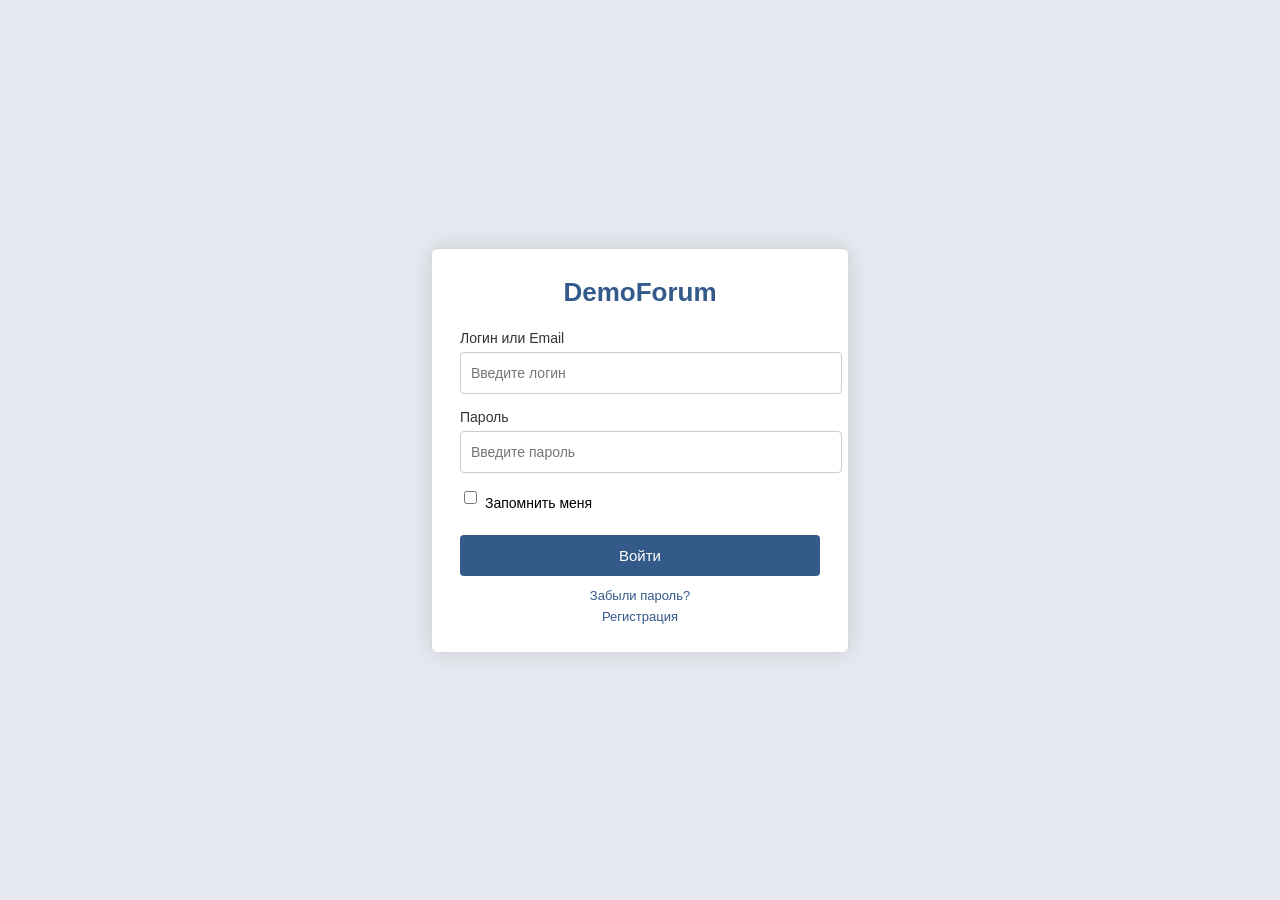
<file: index.html>
<!DOCTYPE html>
<html lang="ru">
<head>
<meta charset="UTF-8">
<title>Вход</title>

<style>
body {
    margin: 0;
    font-family: Arial, sans-serif;
    background: #e6e9ef;
    display: flex;
    justify-content: center;
    align-items: center;
    height: 100vh;
}

.login-box {
    background: #ffffff;
    width: 360px;
    padding: 28px;
    border-radius: 6px;
    box-shadow: 0 0 25px rgba(0,0,0,0.12);
    border: 1px solid #d5d8df;
}

.logo {
    text-align: center;
    font-size: 26px;
    font-weight: bold;
    color: #345a8a;
    margin-bottom: 22px;
}

.input-label {
    font-size: 14px;
    margin-bottom: 6px;
    color: #333;
}

input {
    width: 100%;
    padding: 12px 10px;
    margin-bottom: 15px;
    border: 1px solid #c8ccd5;
    border-radius: 4px;
    font-size: 14px;
    transition: 0.2s;
}

input:focus {
    border-color: #345a8a;
    outline: none;
    box-shadow: 0 0 5px rgba(52, 90, 138, 0.3);
}

button {
    width: 100%;
    padding: 12px;
    background: #345a8a;
    color: white;
    border: none;
    border-radius: 4px;
    font-size: 15px;
    cursor: pointer;
    transition: 0.2s;
}

button:hover {
    background: #2d4f7a;
}

.links {
    margin-top: 12px;
    text-align: center;
}

.links a {
    color: #345a8a;
    text-decoration: none;
    font-size: 13px;
    display: block;
    margin-top: 6px;
    transition: 0.2s;
}

.links a:hover {
    color: #1d3656;
}

/* Чекбокс */
.checkbox-block {
    display: flex;
    align-items: center;
    margin-bottom: 16px;
}

.checkbox-block input {
    width: auto;
    margin-right: 8px;
}
</style>
</head>

<body>

<div class="login-box">

    <div class="logo">DemoForum</div>

    <div class="input-label">Логин или Email</div>
    <input id="login" type="text" placeholder="Введите логин">

    <div class="input-label">Пароль</div>
    <input id="pass" type="password" placeholder="Введите пароль">

    <div class="checkbox-block">
        <input type="checkbox" id="remember">
        <label for="remember" style="font-size:14px;">Запомнить меня</label>
    </div>

    <button onclick="demoLogin()">Войти</button>

    <div class="links">
        <a href="#">Забыли пароль?</a>
        <a href="#">Регистрация</a>
    </div>

</div>

<script>
function demoLogin() {
    let login = document.getElementById("login").value.trim();
    let pass  = document.getElementById("pass").value.trim();

    if (login === "" || pass === "") {
        alert("Введите логин и пароль");
        return;
    }

    localStorage.setItem("demo_user", login);

    window.location.href = "dashboard.html";
}
</script>

</body>
</html>
</file>
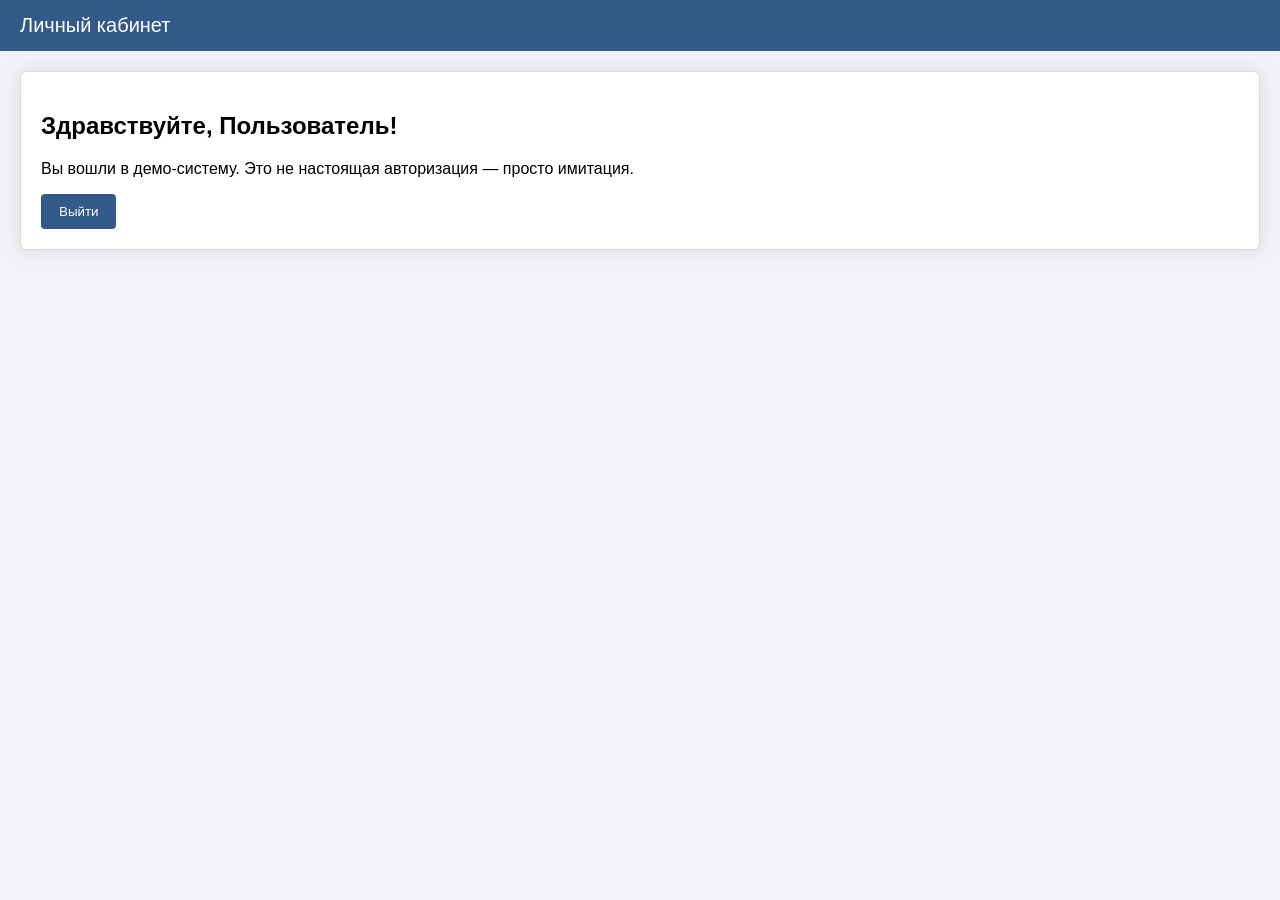
<file: dashboard.html>
<!DOCTYPE html>
<html lang="ru">
<head>
<meta charset="UTF-8">
<title>Личный кабинет</title>

<style>
body {
    margin: 0;
    font-family: Arial, sans-serif;
    background: #f2f3f7;
}

.header {
    background: #345a8a;
    color: white;
    padding: 14px 20px;
    font-size: 20px;
}

.container {
    padding: 20px;
}

.box {
    background: white;
    padding: 20px;
    border-radius: 6px;
    box-shadow: 0 0 20px rgba(0,0,0,0.1);
    border: 1px solid #d7d9df;
}
</style>
</head>

<body>

<div class="header">Личный кабинет</div>

<div class="container">
    <div class="box">
        <h2>Здравствуйте, <span id="username"></span>!</h2>
        <p>Вы вошли в демо-систему. Это не настоящая авторизация — просто имитация.</p>

        <button onclick="logout()" style="
            padding: 10px 18px;
            background:#345a8a;
            color:white;
            border:none;
            border-radius:4px;
            cursor:pointer;
        ">Выйти</button>
    </div>
</div>

<script>
let user = localStorage.getItem("demo_user");
document.getElementById("username").textContent = user || "Пользователь";

function logout() {
    localStorage.removeItem("demo_user");
    window.location.href = "index.html";
}
</script>

</body>
</html>
</file>
